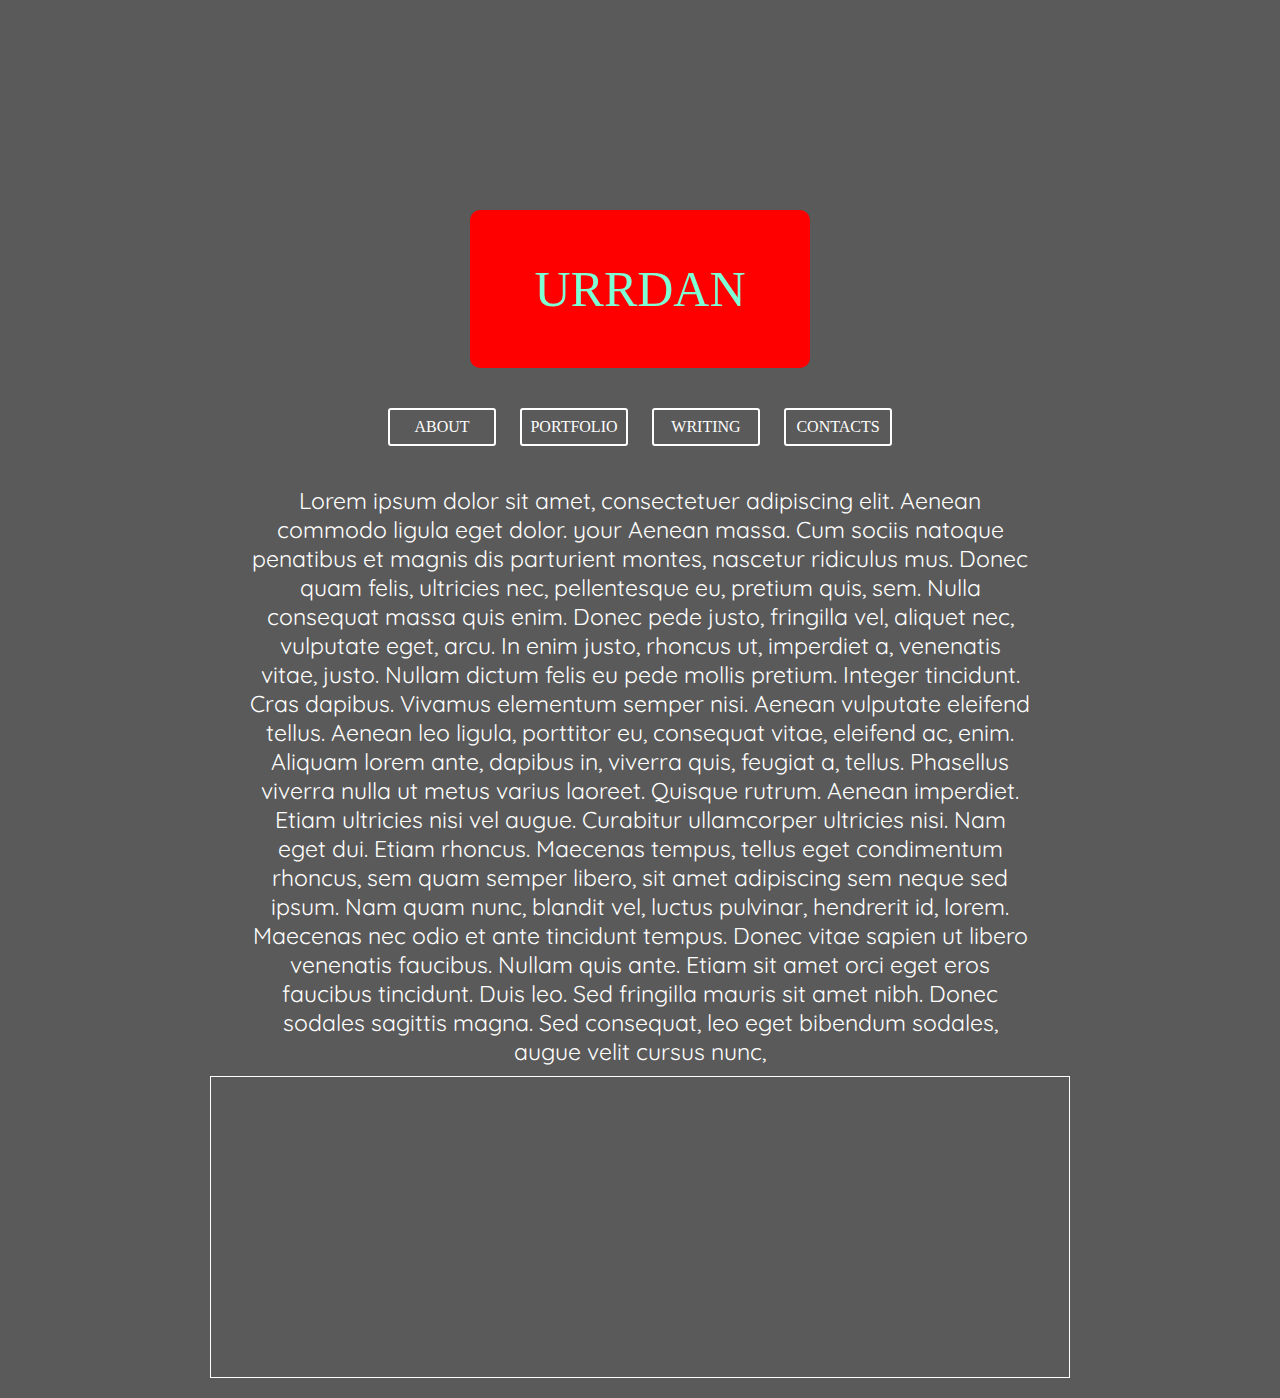
<file: index.html>
<!doctype html>
<html>
<head>
    <title> hello</title>
    <link rel="stylesheet" href="https://use.fontawesome.com/releases/v5.7.0/css/all.css" integrity="sha384-lZN37f5QGtY3VHgisS14W3ExzMWZxybE1SJSEsQp9S+oqd12jhcu+A56Ebc1zFSJ" crossorigin="anonymous">
    <link href="https://fonts.googleapis.com/css?family=Quicksand" rel="stylesheet">
    <link rel='stylesheet' href="abd.css">
</head>

<body>
<div id='wrappa'>
    <div id='logo'>URRDAN</div>
    <ul>
        <li>ABOUT</li>
        <li>PORTFOLIO</li>
        <li>WRITING</li>
        <li>CONTACTS</li>
    </ul>
    <p>Lorem ipsum dolor sit amet, consectetuer adipiscing elit. Aenean commodo ligula eget dolor. your Aenean massa. Cum sociis natoque penatibus et magnis dis parturient montes, nascetur ridiculus mus. Donec quam felis, ultricies nec, pellentesque eu, pretium quis, sem. Nulla consequat massa quis enim. Donec pede justo, fringilla vel, aliquet nec, vulputate eget, arcu. In enim justo, rhoncus ut, imperdiet a, venenatis vitae, justo. Nullam dictum felis eu pede mollis pretium. Integer tincidunt. Cras dapibus. Vivamus elementum semper nisi. Aenean vulputate eleifend tellus. Aenean leo ligula, porttitor eu, consequat vitae, eleifend ac, enim. Aliquam lorem ante, dapibus in, viverra quis, feugiat a, tellus. Phasellus viverra nulla ut metus varius laoreet. Quisque rutrum. Aenean imperdiet. Etiam ultricies nisi vel augue. Curabitur ullamcorper ultricies nisi. Nam eget dui. Etiam rhoncus. Maecenas tempus, tellus eget condimentum rhoncus, sem quam semper libero, sit amet adipiscing sem neque sed ipsum. Nam quam nunc, blandit vel, luctus pulvinar, hendrerit id, lorem. Maecenas nec odio et ante tincidunt tempus. Donec vitae sapien ut libero venenatis faucibus. Nullam quis ante. Etiam sit amet orci eget eros faucibus tincidunt. Duis leo. Sed fringilla mauris sit amet nibh. Donec sodales sagittis magna. Sed consequat, leo eget bibendum sodales, augue velit cursus nunc,</p>
    <div id='btm'>
        <i class="fas fa-angle-right"></i>
    </div>
</div>
    
</body>
</html>
</file>
<file: abd.css>
html, body {
  margin: 0px;
  padding: 0px; }

* {
  margin: 0px; }

#wrappa {
  background: #5a5a5a;
  padding: 10px;
  padding-top: 210px; }

#logo {
  color: aquamarine;
  width: 300px;
  background: red;
  border-radius: 10px;
  margin: 0px auto;
  text-align: center;
  font-size: 50px;
  padding: 50px 20px; }

ul {
  text-align: center;
  padding: 0px; }
  ul li {
    border: 2px solid white;
    border-radius: 3px;
    color: white;
    display: inline-block;
    width: 88px;
    padding: 8px;
    list-style: none;
    margin: 40px 10px; }
    ul li:hover {
      background: white;
      color: black; }

p {
  color: white;
  font-size: 23px;
  margin: auto 240px;
  text-align: center;
  font-family: 'Quicksand', sans-serif; }

#btm {
  border: 1px white solid;
  height: 300px;
  margin: 10px 200px; }
  #btm i {
    font-size: 190px;
    float: right;
    margin: 55px 3px; }
</file>
